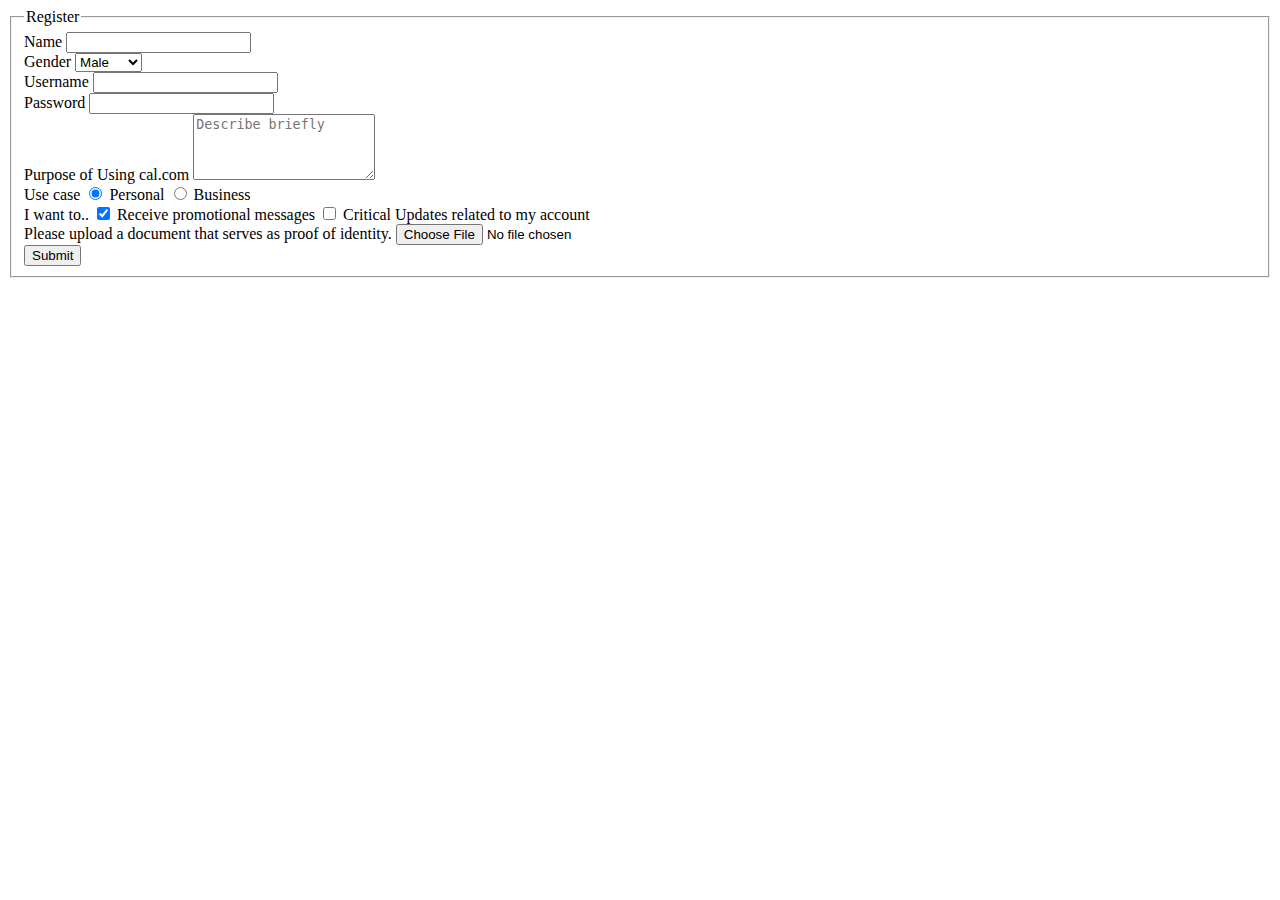
<file: register.html>
<!DOCTYPE html>
<html lang="en">
<head>
    <meta charset="UTF-8">
    <meta name="viewport" content="width=device-width, initial-scale=1.0">
    <title>Register</title>
</head>
<body>
     <form action="/submit" method="post">
        <fieldset>
            <legend>Register</legend>
            
            <label for="text-input">Name</label>
            <input type="text" id="text-input" name="text_input" required>
            <br>
            
            <label for="select">Gender</label>
            <select id="select" name="select">
                <option value="option1">Male</option>
                <option value="option2">Female</option>
                <option value="option3">Other</option>
            </select>
            <br>
            
            <label for="text-input">Username</label>
            <input type="text" id="text-input" name="text_input" required>
            <br>
    
            <label for="password-input">Password</label>
            <input type="password" id="password-input" name="password_input" required>
            <br>
    
            <label for="textarea">Purpose of Using cal.com</label>
            <textarea id="textarea" name="textarea" rows="4" placeholder="Describe briefly" required></textarea>
            <br>
    
            <label>Use case</label>
            <input type="radio" id="radio1" name="radio_group" value="Personal" checked>
            <label for="radio1">Personal</label>
            <input type="radio" id="radio2" name="radio_group" value="Business">
            <label for="radio2">Business</label>
            <br>
    
            <label>I want to..</label>
            <input type="checkbox" id="checkbox1" name="checkbox_group[]" value="option1" checked>
            <label for="checkbox1">Receive promotional messages</label>
            <input type="checkbox" id="checkbox2" name="checkbox_group[]" value="option2">
            <label for="checkbox2">Critical Updates related to my account</label>
            <br>
    
            <label for="file-input">Please upload a document that serves as proof of identity.</label>
            <input type="file" id="file-input" name="file_input">
            <br>
            
            <input type="submit" value="Submit">
        </fieldset>
    </form>
</body>
</html>
</file>
